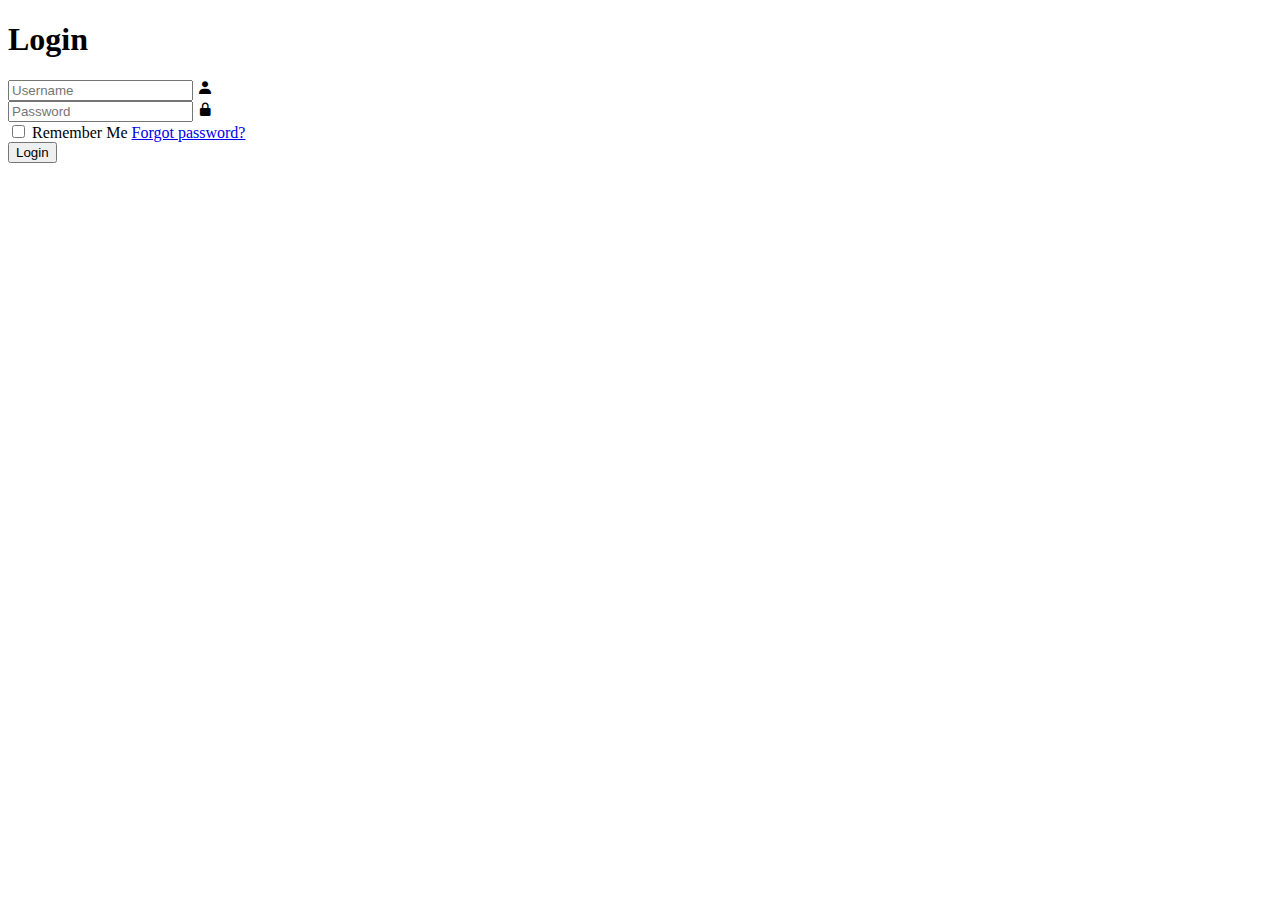
<file: login.html>
<!DOCTYPE html>
<html lang="en">

<head>
<meta charset="UTF-8">
<meta http-equiv="X-UA-Compatible" content-"iE-edge">
<meta name="viewport" content="width=device-width,initial-scale=1.0">
<title> E-Pathshala Login Page </title>
<link rel="shortcut icon" href="./images/download.png" type="image/x-icon">
<link rel="stylesheet" href="E:\e-pathshala\css\login.css">
<link href='https://unpkg.com/boxicons@2.1.4/css/boxicons.min.css' rel='stylesheet'>
</head>

<body>

    <div class="wrapper">
	    <form action="">
		    <h1>Login</h1>
			<div class="input-box">
			    <input type="text" placeholder="Username"
				required>
				<i class='bx bxs-user'></i>
			</div>
			<div class="input-box">
			    <input type="password" placeholder="Password"
				required>
				<i class='bx bxs-lock-alt'></i>
			</div>
			
			<div class="remember-forgot">
			    <label><input type="checkbox"> Remember Me</label>
				<a href="#">Forgot password?</a> 
			</div>
			<a href="/services.html">
			<button type="sumit" class="btn">Login</button>
			</a> 
		</div>
			
			
			
			

    
</body>
</html>
</file>
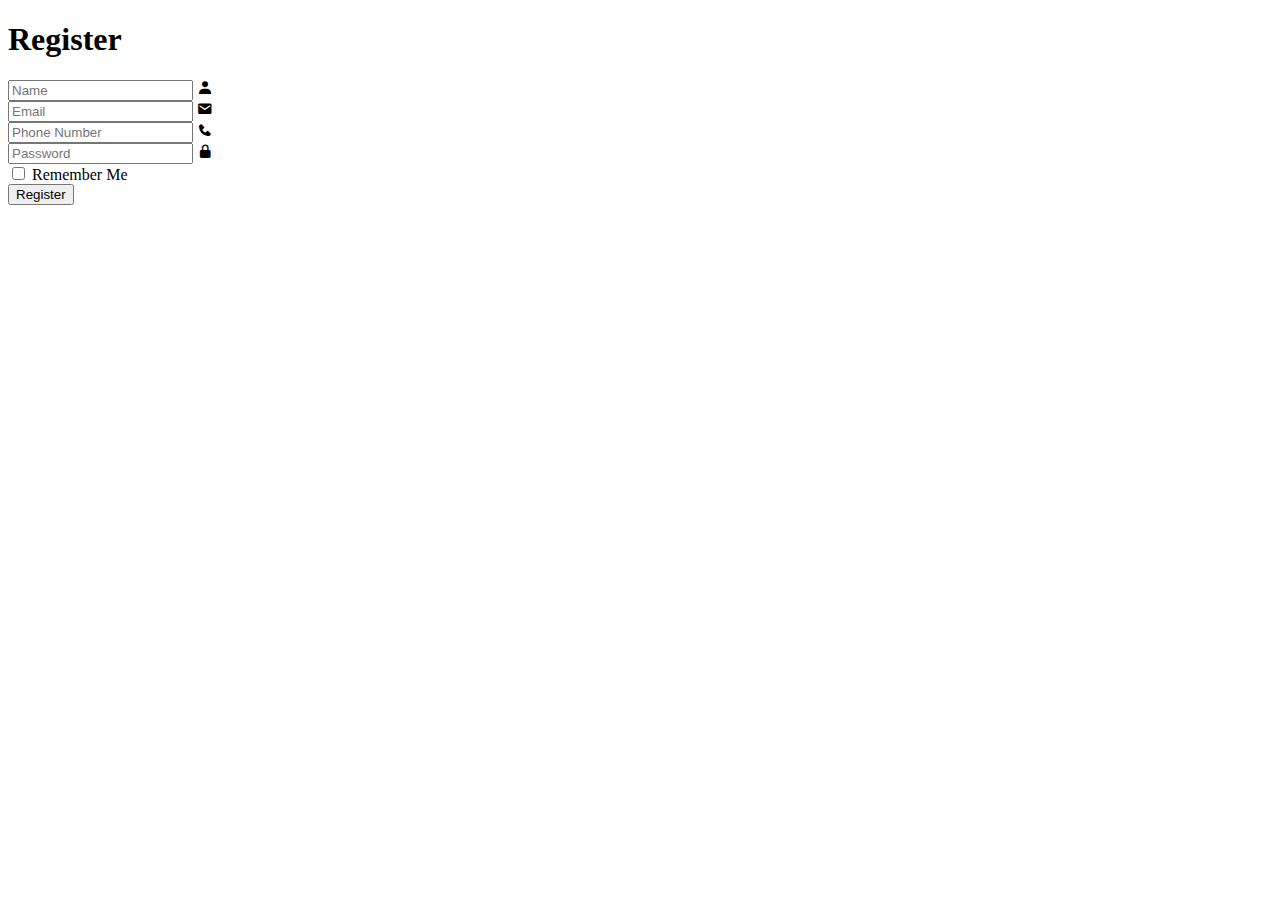
<file: Register.html>
<!DOCTYPE html>
<html lang="en">

<head>
<meta charset="UTF-8">
<meta http-equiv="X-UA-Compatible" content-"iE-edge">
<meta name="viewport" content="width=device-width,initial-scale=1.0">
<title> E-Pathshala Register Page </title>
<link rel="shortcut icon" href="./images/download.png" type="image/x-icon">
<link rel="stylesheet" href="E:\e-pathshala\css\login.css">
<link href='https://unpkg.com/boxicons@2.1.4/css/boxicons.min.css' rel='stylesheet'>
</head>

<body>

    <div class="wrapper">
	    <form action="">
		    <h1>Register</h1>
			<div class="input-box">
			    <input type="text" placeholder="Name"
				required>
				<i class='bx bxs-user'></i>
			</div>
			<div class="input-box">
			    <input type="text" placeholder="Email"
				required>
				<i class='bx bxs-envelope'></i>
			</div>
			<div class="input-box">
			    <input type="number" placeholder="Phone Number"
				required>
				<i class='bx bxs-phone'></i>
			</div>
			<div class="input-box">
			    <input type="password" placeholder="Password"
				required>
				<i class='bx bxs-lock-alt'></i>
			</div>
			
			<div class="remember-forgot">
			    <label><input type="checkbox"> Remember Me</label>
				
			</div>

			<a href="/login.html">
			<button type="sumit" class="btn">Register</button> 
			</a>	
			
			</form>
		</div>
</body>
</html>
</file>
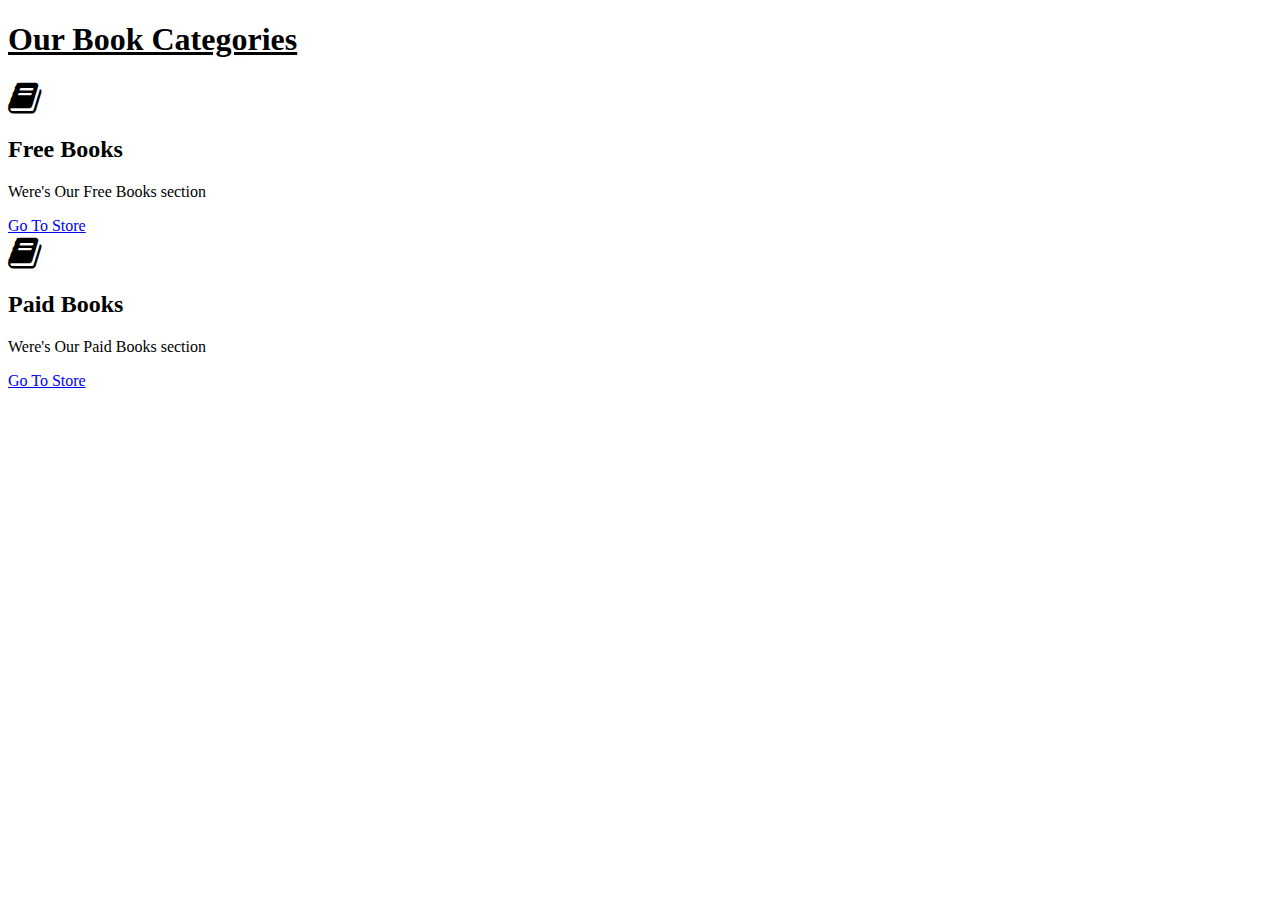
<file: services.html>
<!DOCTYPE html>
<html>

<head>
    <title>Our Book Categories</title>
	<link rel="shortcut icon" href="./images/download.png" type="image/x-icon">
    <meta charset="utf-8">
    <meta name="viewport" content="width=device-width, initial-scalr=1.0">
    <link rel="stylesheet" type="text/css" href="https://cdn.jsdelivr.net/npm/font-awesome@4.7.0/css/font-awesome.css">
    <link rel="stylesheet" type="text/css" href="E:\e-pathshala\css\services.css">
</head>

<body>

    <div class="section">
        <div class="title">
            <h1><u>Our Book Categories</u></h1>
        </div>
        <div class="Categories">
            <div class="card">
                <div class="icon">
                    <i class="fa fa-book" style="font-size:36px"></i>
                </div>
                <h2>Free Books</h2>
                <p>Were's Our Free Books section</p>

                <a href="/products.html" class="button" target="_blank">Go To Store</a>
            </div>
            <div class="card">
                <div class="icon">
                    <i class="fa fa-book" style="font-size:36px"></i>
                </div>
                <h2>Paid Books</h2>
                <p>Were's Our Paid Books section</p>

                <a href="/Register.html" class="button" target="_blank">Go To Store</a>
            </div>
        </div>
    </div>



</body>

</html>
</file>
